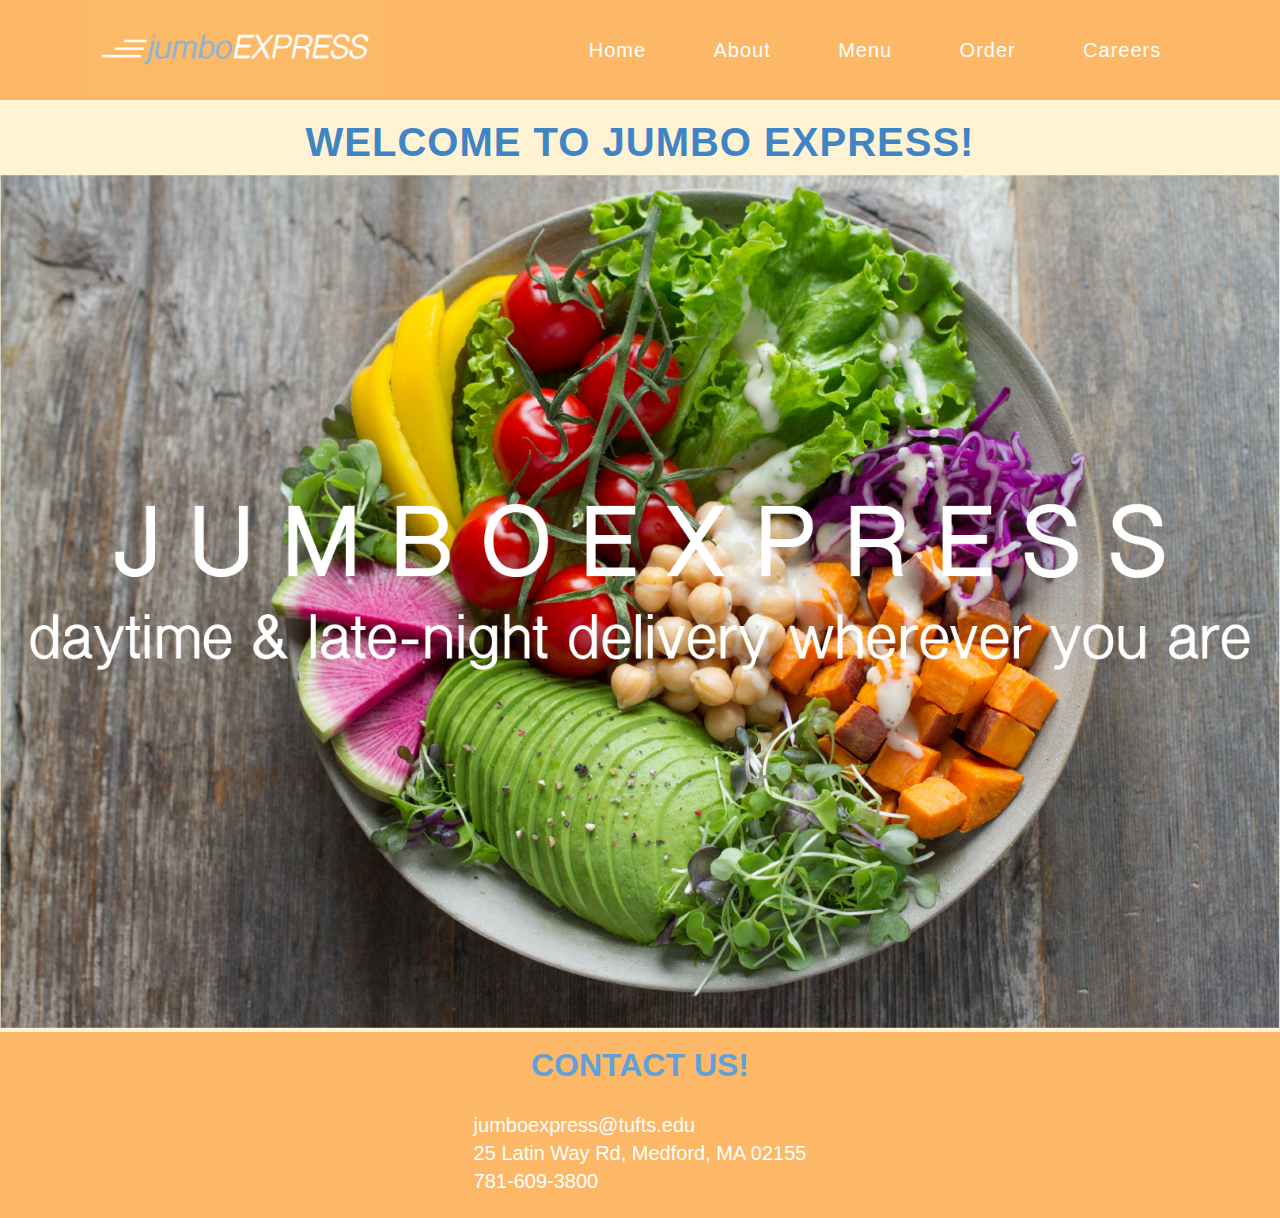
<file: index.html>
<!DOCTYPE html>
<html>
  <head>
    <meta charset="UTF-8" />
    <meta name="keywords" content="Tufts University, Jumbos, Jumbo express, COVID, Socially distant,Take-out, Food after 9pm">
    <meta name="viewport" content="width=device-width, initial-scale=1">
    <title>Jumbo Express</title>
    <link rel="icon" href="jumbo.png" />
    <link rel="stylesheet" href="general.css" />
    <link rel="stylesheet" href="nav.css" />
    <link
      rel="stylesheet"
      href="https://cdnjs.cloudflare.com/ajax/libs/font-awesome/4.7.0/css/font-awesome.min.css"
    />
    <script src="https://cdnjs.cloudflare.com/ajax/libs/jquery/3.4.0/jquery.min.js"></script>
    <script src="nav.js"></script>
  </head>

  <body>
    <header>
      <nav>
        <div>
          <a href="index.html"><img class="logo" src="navLogo.png" /></a>
        </div>
        <div class="nav-links">
          <a href="index.html"> Home </a>
          <a href="about.html"> About </a>
          <div class="dropdown">
            <a class="drop-area" href="#"> Menu </a>
            <div class="dropdown-content">
              <a href="dayMenu.html"> Daytime </a>
              <a href="nightMenu.html"> Nighttime </a>
            </div>
          </div>
          <a href="jumboOrder.html"> Order </a>
          <a href="careers.html"> Careers </a>
        </div>
        <div class="burger" id="lines">
          <div class="line1"></div>
          <div class="line2"></div>
          <div class="line3"></div>
        </div>
      </nav>
    </header>

    <div id="mySidenav" class="sidenav">
      <a href="javascript:void(0)" class="closebtn">&times;</a>
      <a href="index.html" class="close-nav"> Home </a>
      <a href="about.html" class="close-nav"> About </a>
      <a class="side-drop-btn" href="#">
        Menu
        <i class="fa fa-caret-down"></i>
      </a>
      <div class="dropdown-container">
        <a href="dayMenu.html" class="close-nav"> Daytime </a>
        <a href="nightMenu.html" class="close-nav"> Nighttime </a>
      </div>
      <a href="jumboOrder.html" class="close-nav"> Order </a>
      <a href="careers.html" onclick="close-nav"> Careers </a>
    </div>

    <div id="main">
      <h1 style="text-align: center;">Welcome to Jumbo Express!</h1>
      <img src="home.png" width="100%" />
    </div>

    <footer>
      <div>
        <h2 style="text-align: center;">Contact Us!<h2>
      </div>
      <div class="footer-links">
        <a class=“contact-link” href=“mailto:jumboexpress@tufts.edu”>jumboexpress@tufts.edu</a>
        <a class=“contact-link” href=“http://maps.google.com/?q=25 Latin Way Rd, Medford, MA 02155"
            target=“_blank”>25 Latin Way Rd, Medford, MA 02155</a>
        <a class=“contact-link” href=“tel:781-609-3800”>781-609-3800</a>
      </div>
    </footer>
  </body>
</html>
</file>
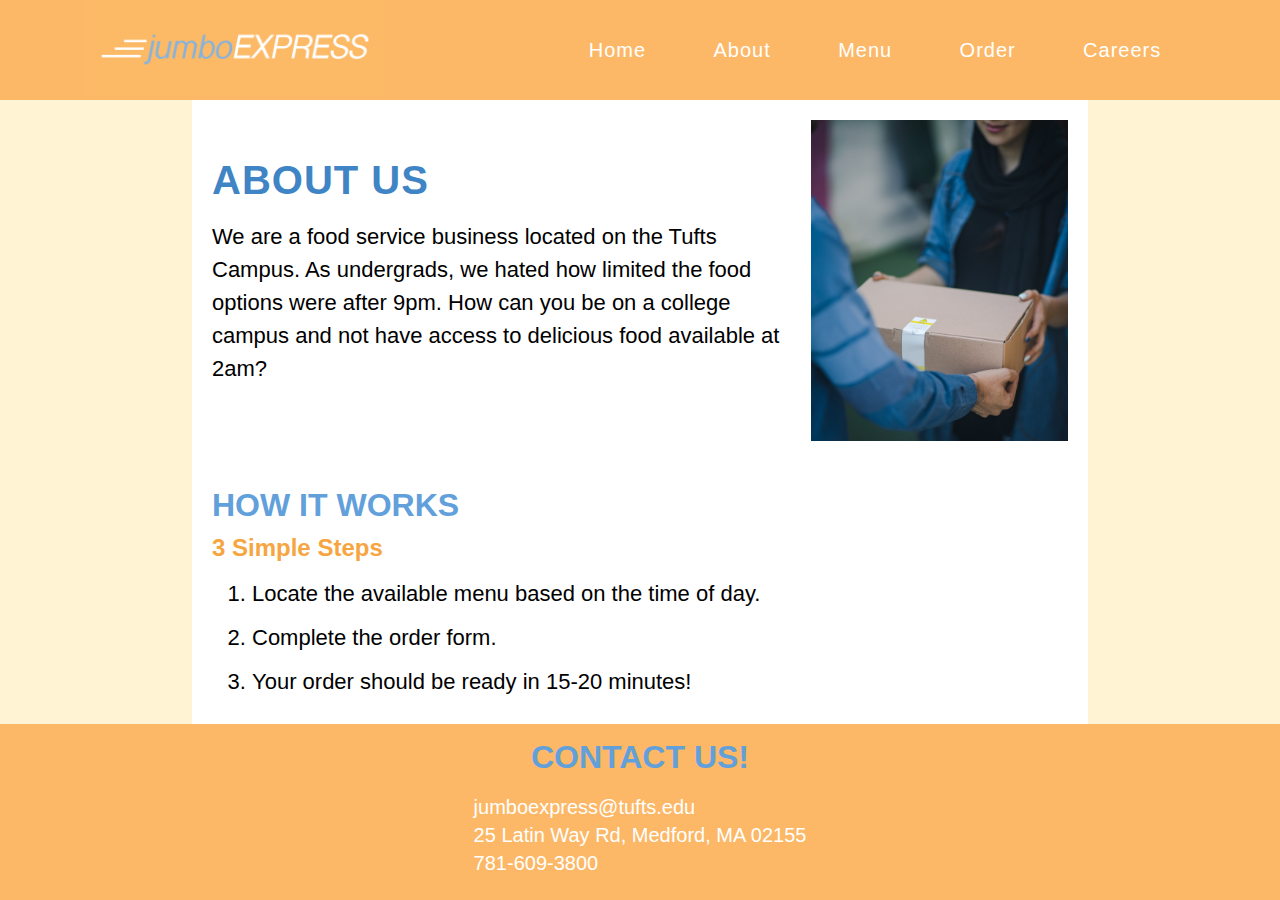
<file: about.html>
<!DOCTYPE html>
<html>
  
<head>
  <title>About - Jumbo Express</title>
  <meta charset="UTF-8" />
  <meta name="keywords" content="Tufts University, Jumbos, Jumbo express, COVID, Socially distant,Take-out, Food after 9pm">
  <meta name="viewport" content="initial-scale=1, maximum-scale=1">

  <link rel="icon" href="jumbo.png" />
  <link rel="stylesheet" href="general.css" />
  <link rel="stylesheet" href="nav.css" />
  <link rel="stylesheet" href="https://cdnjs.cloudflare.com/ajax/libs/font-awesome/4.7.0/css/font-awesome.min.css" />

  <script src="https://cdnjs.cloudflare.com/ajax/libs/jquery/3.4.0/jquery.min.js"></script>
  <script src="nav.js"></script>

  <style type="text/css">
    .container {
      background-color: #ffffff;
      margin-left: auto;
      margin-right: auto;
      padding: 20px 20px 20px 20px;
      width: 70%;
      display: flex;
      flex-direction: column;
    }
    .about {
      display: flex;
    }
    #about-blurb {
      font-size: 22px;

    }
    .how-to {
      font-size: 22px;
      line-height: 2;
    }
    @media(max-width: 1000px) {
      .about {
        flex-direction: column;
        align-items: center;
      }
      .deliver {
        width: 60%;
      }
    }
  </style>
  <script language="javascript">
    steps = ["Locate the available menu based on the time of day.",
             "Complete the order form.",
             "Your order should be ready in 15-20 minutes!"]
    window.onload = function() {
      
    }
  </script>
</head>

<body>
  <header>
    <nav>
      <div>
        <a href="index.html"><img class="logo" src="navLogo.png" /></a>
      </div>
      <div class="nav-links">
        <a href="index.html"> Home </a>
        <a href="about.html"> About </a>
        <div class="dropdown">
          <a class="drop-area" href="#"> Menu </a>
          <div class="dropdown-content">
            <a href="dayMenu.html"> Daytime </a>
            <a href="nightMenu.html"> Nighttime </a>
          </div>
        </div>
        <a href="jumboOrder.html"> Order </a>
        <a href="careers.html"> Careers </a>
      </div>
      <div class="burger" id="lines">
        <div class="line1"></div>
        <div class="line2"></div>
        <div class="line3"></div>
      </div>
    </nav>
  </header>

  <div id="mySidenav" class="sidenav">
    <a href="javascript:void(0)" class="closebtn">&times;</a>
    <a href="index.html" class="close-nav"> Home </a>
    <a href="about.html" class="close-nav"> About </a>
    <a class="side-drop-btn" href="#">
      Menu
      <i class="fa fa-caret-down"></i>
    </a>
    <div class="dropdown-container">
      <a href="dayMenu.html" class="close-nav"> Daytime </a>
      <a href="nightMenu.html" class="close-nav"> Nighttime </a>
    </div>
    <a href="jumboOrder.html" class="close-nav"> Order </a>
    <a href="careers.html" onclick="close-nav"> Careers </a>
  </div>

  <div class="container">
    <div class="about">
      <div id="about-blurb" style="padding-top: 10px; line-height: 1.5;">
        <h1>About Us</h1>
        We are a food service business located on the Tufts Campus.
        As undergrads, we hated how limited the food options were after 9pm.
        How can you be on a college campus and not have access to delicious
        food available at 2am?
      </div><br><br>
      
      <img src="delivery.jpg" class="deliver" width="30%" style="margin-left: 20px;" />
    </div>

    <div class="how">
      <br><br>
      <h2>How It Works</h2>
      <h3 style="padding-top: 10px;">3 Simple Steps</h3>
      <ol class="how-to" style="padding-top: 10px;">
        <div class="simple-steps">
          <script language="javascript">
            for (i = 0; i < steps.length; i++)
            {
              document.write('<li>' + steps[i] + '</li>');
            }
          </script>
        </div>
      </ol>
    </div>
  </div>

  <footer>
    <div>
      <h2 style="float: left;">Contact Us!<h2>
    </div>
    <div class="footer-links">
      <a href="mailto: jumnboexpress@tufts.edu">jumboexpress@tufts.edu</a>
      <a href="https://maps.google.com/?q=25 Latin Way Rd, Medford, MA"
          target=“_blank”>25 Latin Way Rd, Medford, MA 02155</a>
      <a href="tel: 781-609-3800">781-609-3800</a>
    </div>
  </footer>
</body>

</html>
</file>
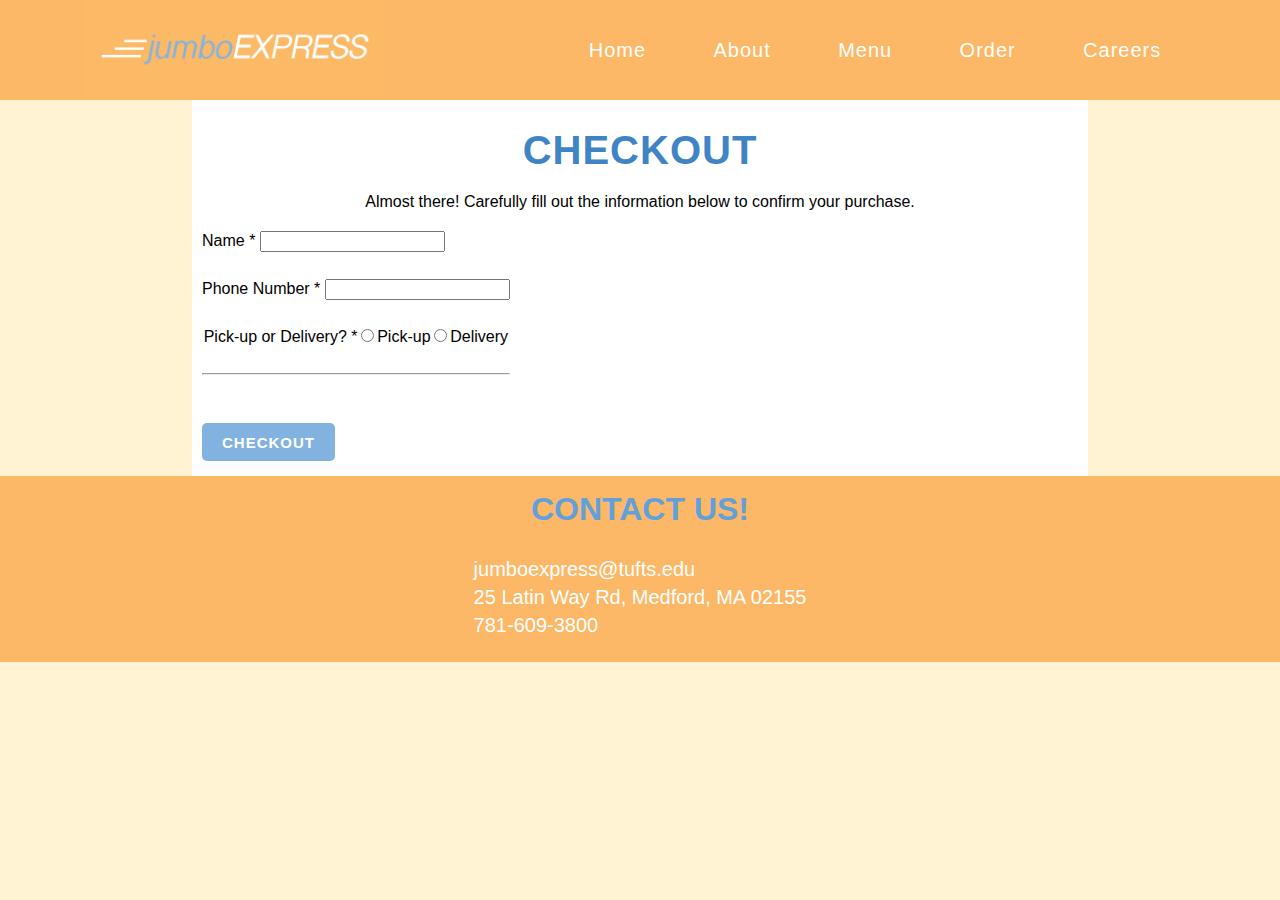
<file: checkout.html>
<!DOCTYPE html>
<html>

<head>
  <title>Checkout - Jumbo Express</title>
  <meta charset="UTF-8">
  <meta name="keywords" content="Tufts University, Jumbos, Jumbo express, COVID, Socially distant,Take-out, Food after 9pm">
  <meta name="viewport" content="width=device-width, initial-scale=1">
  
  <link rel="icon" href="jumbo.png" />
  <link rel="stylesheet" href="general.css" />
  <link rel="stylesheet" href="nav.css" />
  <link rel="stylesheet" href="https://cdnjs.cloudflare.com/ajax/libs/font-awesome/4.7.0/css/font-awesome.min.css" />
  
  <script src="https://cdnjs.cloudflare.com/ajax/libs/jquery/3.4.0/jquery.min.js"></script>
  <script src="nav.js"></script>
  
  <style type="text/css">
    .radio-btns {
      display: flex;
      align-items: baseline;
      justify-content: space-between;
    }
    #pick, #deliver {
      display: none;
    }
    .container {
      width: 70%;
      margin: auto;
      overflow: hidden;
      background-color: #FFFFFF;
      line-height: 1.5;
    }
    .content {
      padding: 0px 10px;
    }
    .submit {
      height: 38px;
      background: #82B3E0;
      border: none;
      padding-left: 20px;
      padding-right: 20px;
      color: #ffffff;
      font-size: 15px;
      float: none;
      border-radius: 5px;
      font-weight: bold;
      letter-spacing: 1px;
    }
    .submit:hover {
      background-color: #fcb867;
    }
    label.error {
      color: #ff0000;
      padding-left: 10px;
    }
    #application h2 {
      float: center;
    }
    #application form {
      float: left;
      margin-top: 15px;
      margin-bottom: 15px;
    }
    #place {
      margin-left: 10px;
      padding: 5px 5px 5px 5px;
      font-size: 14px;
    }
    .radio-btns {
      display: flex;
      justify-content: space-around;
    }
    @media(max-width: 768px) {
      .container {
        width: 80%;
      }
      #application h2,
      #application form {
        float: none;
        text-align: center;
        width: 100%;
      }
      .radio-btns {
        display: flex;
        flex-direction: column;
        align-items: center;
      }
      button {
        display: block;
        width: 100%;
      }
      form input {
        width: 100%;
        margin-bottom: 5px;
      }
    }
  </style>
  <script language="javascript">
    $(document).ready(function () {
      $("#button1").click(
        function () {
          if (document.getElementById("name").value == "") {
            alert("Please fill out ALL items of the form.");
            $("#name").select();
            $("#name").focusin();
            return false;
          } else if (document.getElementById("number").value == "") {
            alert("Please fill out ALL items of the form.");
            $("#number").select();
            $("#number").focusin();
            return false;
          } else if ($('input[type=radio]:checked').length == 0) {
            alert("Please fill out ALL items of the form.");
            $(".radio-btns").select();
            $(".radio-btns").focusin();
            return false;
          } else {
            if ($('#p').is(':checked') && $("#place option:selected").text() == "Select a pick-up location.") {
                alert("Please select a pick-up location.");
                return false;
            } else if ($('#d').is(':checked') && document.getElementById("address").value == "") {
                alert("Please provide your address.");
                return false;
            } else {
              $("#name").val("");
              $("#number").val("");
              $("#address").val("");
              $("#instruct").val("");
              $("input[name='choice']").prop('checked',false);
              $("#deliver").hide();
              $("#pick").hide();
              alert("Your order has been placed.")
              return true;
            }
          }
        }//close button1 click function
      );//close button1 click function
    }//closing ready event handler
    );//end ready event handler
  </script>
</head>

<body>
  <header>
    <nav>
      <div>
        <a href="index.html"><img class="logo" src="navLogo.png" /></a>
      </div>
      <div class="nav-links">
        <a href="index.html"> Home </a>
        <a href="about.html"> About </a>
        <div class="dropdown">
          <a class="drop-area" href="#"> Menu </a>
          <div class="dropdown-content">
            <a href="dayMenu.html"> Daytime </a>
            <a href="nightMenu.html"> Nighttime </a>
          </div>
        </div>
        <a href="jumboOrder.html"> Order </a>
        <a href="careers.html"> Careers </a>
      </div>
      <div class="burger" id="lines">
        <div class="line1"></div>
        <div class="line2"></div>
        <div class="line3"></div>
      </div>
    </nav>
  </header>

  <div id="mySidenav" class="sidenav">
    <a href="javascript:void(0)" class="closebtn">&times;</a>
    <a href="index.html" class="close-nav"> Home </a>
    <a href="about.html" class="close-nav"> About </a>
    <a class="side-drop-btn" href="#">
      Menu
      <i class="fa fa-caret-down"></i>
    </a>
    <div class="dropdown-container">
      <a href="dayMenu.html" class="close-nav"> Daytime </a>
      <a href="nightMenu.html" class="close-nav"> Nighttime </a>
    </div>
    <a href="jumboOrder.html" class="close-nav"> Order </a>
    <a href="careers.html" onclick="close-nav"> Careers </a>
  </div>

  <div class="container">
    <div class="content">
      <h1 style="text-align: center;">Checkout</h1>

      <section id="application">
        <p style="text-align:center">Almost there! Carefully fill out the information below to confirm your purchase.</p>
        <form id="apply" name="apply" method="post">
          <p>
            <label for="name">Name * </label>
            <input id="name" name="name" type="text">
          </p> <br>
          <p>
            <label for="number">Phone Number * </label>
            <input id="number" name="number" minlength="10" type="tel">
          </p> <br>
          <div class="radio-btns">
            <label for="method">Pick-up or Delivery? * </label>
            <input type="radio" name="choice" value="pickup" id="p">Pick-up
            <input type="radio" name="choice" value="delivery" id="d">Delivery
          </div> <br>
          <hr>
          <br>
          <div id="pick">
            <label for="place">Pick-up Location </label>
            <select id="place" name="place">
              <option value="choose">Select a pick-up location.</option>
              <option value="ballou">Ballou </option>
              <option value="barnum">Barnum </option>
              <option value="carm">Carm </option>
              <option value="dowling">Dowling </option>
              <option value="harleston">Harleston </option>
              <option value="sec">SEC </option>
              <option value="west">West </option>
            </select>
          </div>
          <div id="deliver">
            <p>
              <label for="address">Address </label>
              <input id="address" name="address" type="text">
            </p> <br>
            <p>
              <label for="instruct">Special delivery instructions: </label>
              <input id="instruct" name="instruct" type="text">
            </p> <br>
          </div> <br>
          <p>
            <input id="button1" class="submit" type="button" value="CHECKOUT">

          </p>
        </form>
      </section>
    </div>
    <br><br>
  </div>

  <footer>
    <div>
      <h2 style="text-align: center;">Contact Us!<h2>
    </div>
    <div class="footer-links">
      <a href="mailto: jumnboexpress@tufts.edu">jumboexpress@tufts.edu</a>
      <a href="https://maps.google.com/?q=25 Latin Way Rd, Medford, MA"
          target=“_blank”>25 Latin Way Rd, Medford, MA 02155</a>
      <a href="tel: 781-609-3800">781-609-3800</a>
    </div>
  </footer>

  <script language="javascript">
    $("#p").click(function () {
      $("#deliver").hide();
      $("#pick").show();
    });
    $("#d").click(function () {
      $("#pick").hide();
      $("#deliver").show();
    });
  </script>
</body>

</html>
</file>
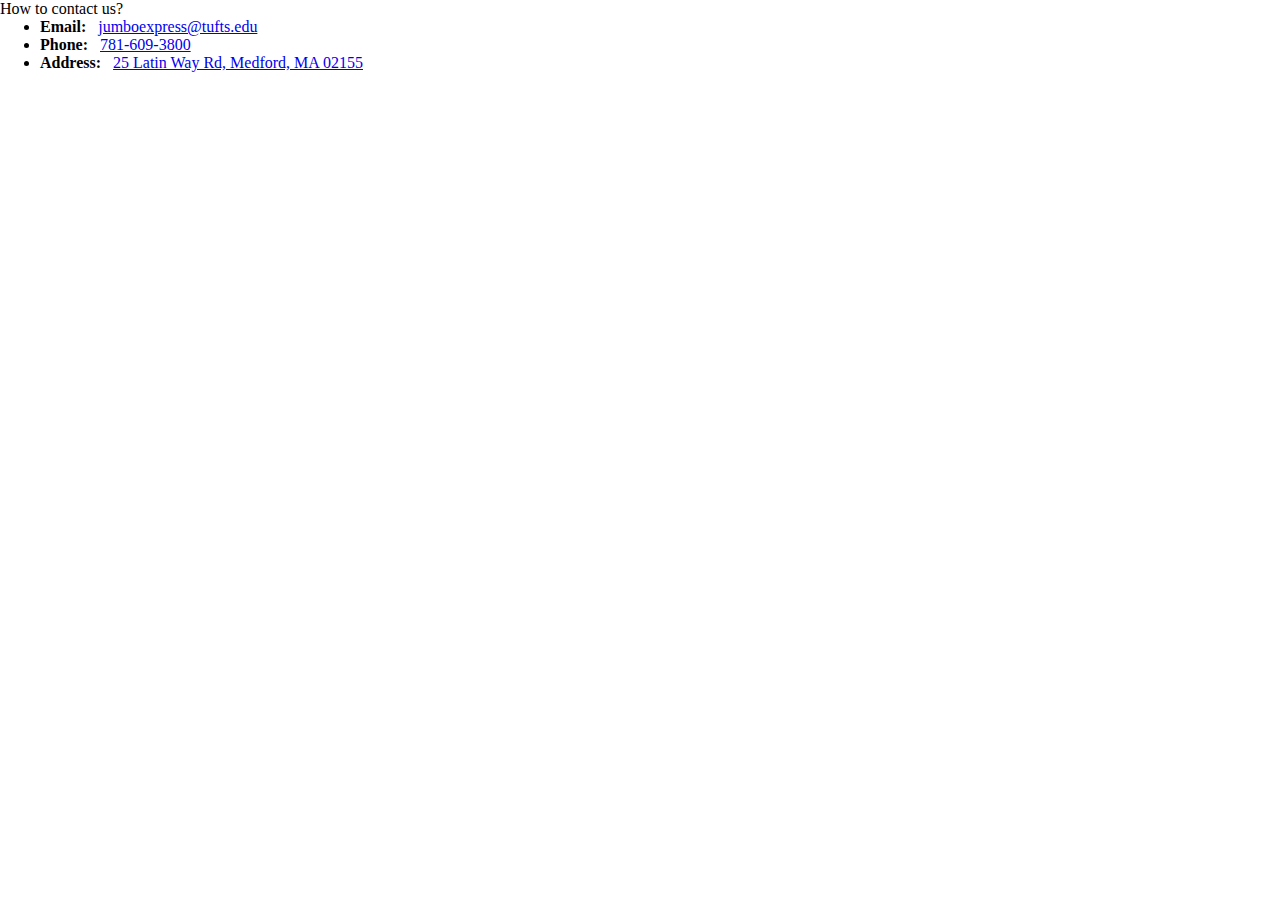
<file: contact.html>
<!DOCTYPE html>
<html>
  <head>
    <meta charset="UTF-8" />
    <meta name="viewport" content="width=device-width, initial-scale=1">
    <title>Jumbo Express</title>
    <link rel="icon" href="jumbo.png" />
    <link rel="stylesheet" href="nav.css" />
    <link
      rel="stylesheet"
      href="https://cdnjs.cloudflare.com/ajax/libs/font-awesome/4.7.0/css/font-awesome.min.css"
    />
  </head>

  <body><div class="content">
    <div class="subtitle">How to contact us?</div>
    <ul>
      <li>
        <b>Email: &nbsp </b>
        <a class="contact-link" href="mailto: jumboexpress@tufts.edu"
          >jumboexpress@tufts.edu</a
        >
      </li>
      <li>
        <b>Phone: &nbsp </b
        ><a class="contact-link" href="tel: 781-609-3800">781-609-3800</a>
      </li>
      <li>
        <b>Address: &nbsp </b
        ><a
          class="contact-link"
          href="http://maps.google.com/?q=25 Latin Way Rd, Medford, MA 02155"
          target="_blank"
          >25 Latin Way Rd, Medford, MA 02155</a
        >
      </li>
    </ul>
  </div>
</div></body>
</html>
</file>
<file: general.css>
* {
    font-family: Arial, Helvetica, sans-serif;
    box-sizing: border-box;
}

body {
    background-color: #fff3d4;
}

h1 {
    text-transform: uppercase;
    font-size: 40px;
    padding-top: 20px;
    padding-bottom: 10px;
    color: #3f84c5;
    letter-spacing: 1px;
}

h2 {
    padding-top: 10px;
    font-size: 32px;
    text-transform: uppercase;
    color: #61a0db;
}

h3 {
    font-size: 24px;
    color: #f7a541;
}
</file>
<file: nav.css>
* {
    margin: 0;
}

.logo {
    width: 300px;
    cursor: pointer;
}

nav {
    background-color: #fcb867;
    display: flex;
    justify-content: space-around;
    align-items: center;
}

.nav-links {
    display: flex;
    justify-content: space-around;
    width: 50%;
    list-style: none;
    font-size: 20px;
}

.nav-links a {
    color: #ffffff;
    text-decoration: none;
    letter-spacing: 1px;
}

.nav-links a:hover, 
.footer-links a:hover {
    color: #61a0db;
}

.burger {
    cursor: pointer;
    display: none;
}

.burger div {
    width: 30px;
    height: 3px;
    background-color: #ffffff;
    margin: 5px;
}

.sidenav {
    height: 100%;
    width: 250px;
    display: none;
    position: fixed;
    z-index: 1;
    top: 0;
    right: 0;
    background-color: #fcb867;
    overflow-x: hidden;
}

.sidenav a {
    padding: 20px 50px 20px 50px;
    text-decoration: none;
    display: block;
    color: #ffffff;
    font-size: 20px;
    opacity: 1;
}

.sidenav a:hover, .side-drop-btn:hover{
    background-color: #82b3e0;
}

.dropdown-container {
    display: none;
    background-color: #ffcb8b;
    padding-left: 8px;
}

.fa-caret-down {
    color: #ffffff;
    float: right;
    padding-right: 8px;
}

.sidenav .closebtn {
    top: 0;
    text-align: right;
    font-size: 40px;
}

.sidenav .closebtn:hover {
    background-color: #fcb867;
    color: #82b3e0;
}

@media screen and (max-width:1200px) {
    .nav-links{
        width: 55%;
    }
}

@media screen and (max-width:768px){
    .nav-links {
        display: none;
    }
    .burger {
        display: block;
    }
    .footer {
        flex-direction: column;
        justify-content: center;
    }
}

.dropdown {
    position: relative;
    display: inline-block;
}

.dropdown-content {
    display: none;
    position: absolute;
    background-color: #fcb867;
}

.dropdown-content a {
    padding: 30px 30px 30px 30px;
}

.dropdown:hover .dropdown-content {
    display: flex;
    flex-direction: column;
    justify-content: space-around;
}

footer {
    padding-top: 5px;
    width: 100%;
    background-color: #fcb867;
    display: flex;
    color: #ffffff;
    justify-content: space-around;
    align-items: center;
    flex-direction: column;
}

.footer-links {
    display: flex;
    padding-top: 20px;
    padding-bottom: 20px;
    text-decoration: none;
    flex-direction: column;
    
}

footer a {
    color: #ffffff;
    text-decoration: none;
    font-size: 20px;
    padding-bottom: 5px;
}
</file>
